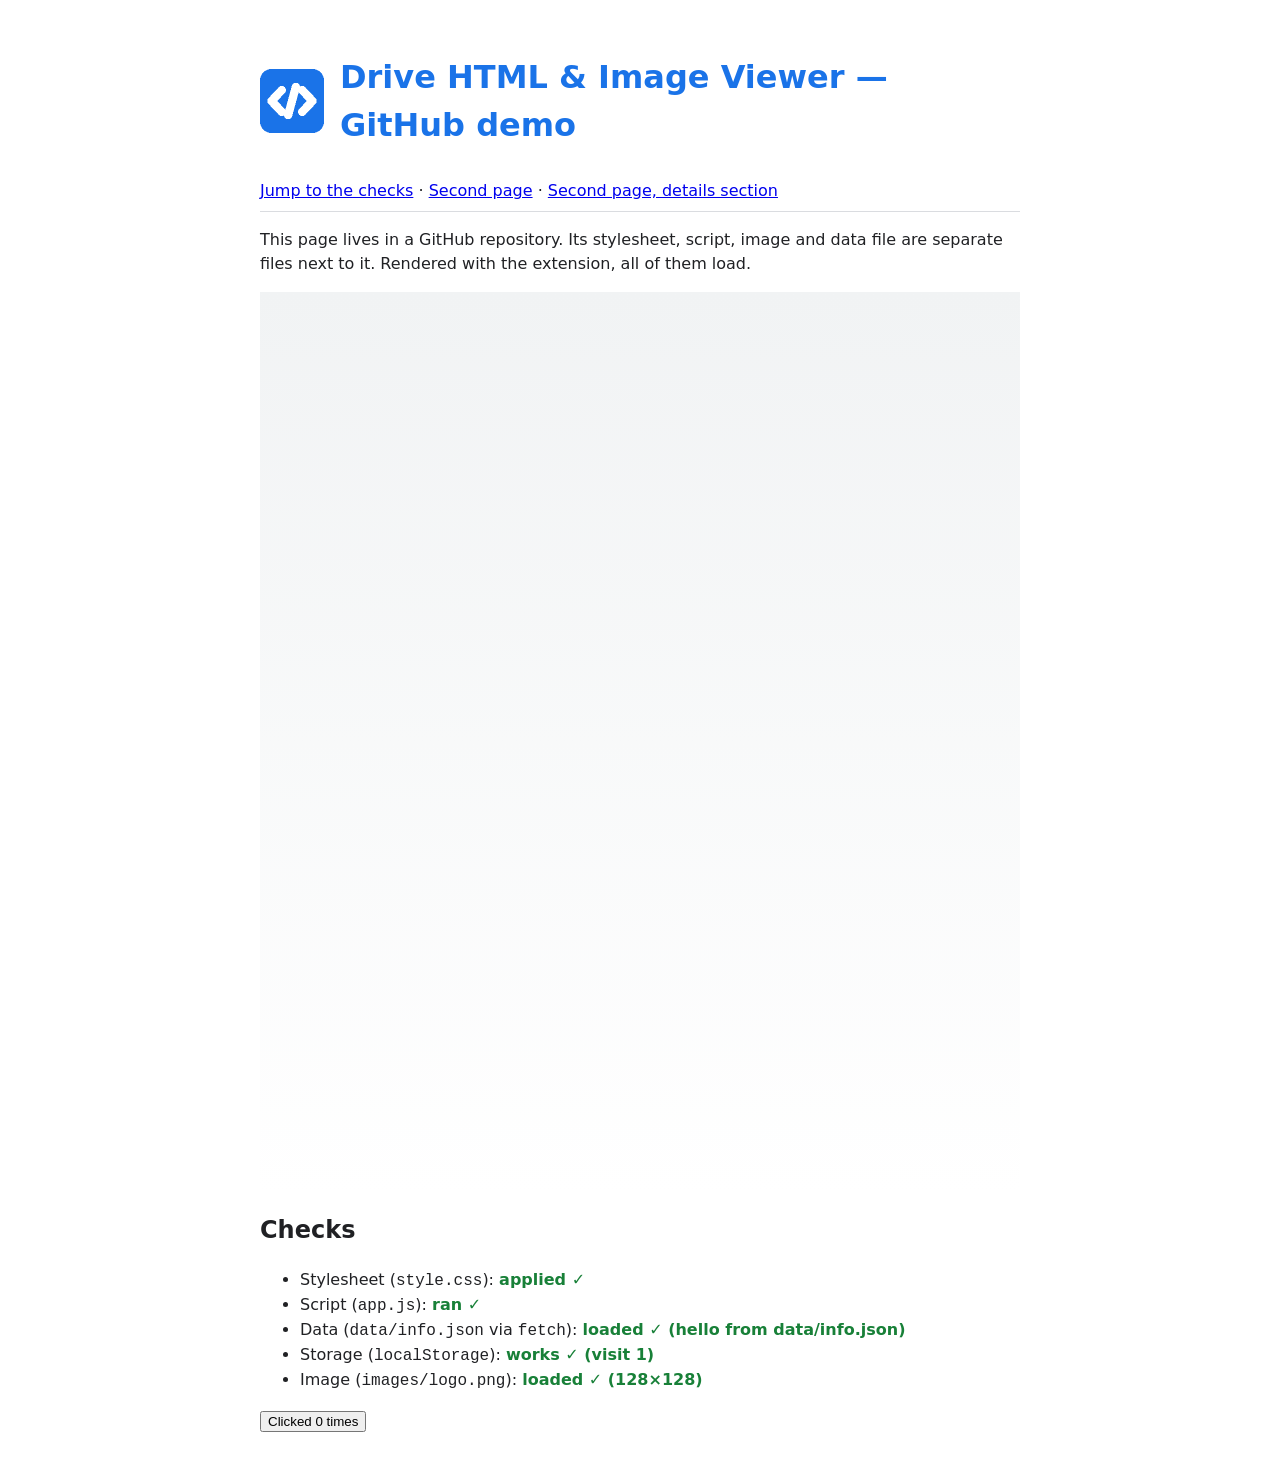
<file: docs/demo/index.html>
<!doctype html>
<html lang="en">
<head>
  <meta charset="utf-8">
  <title>Viewer demo — home</title>
  <link rel="stylesheet" href="style.css">
</head>
<body>
  <header>
    <img id="logo" src="images/logo.png" alt="Logo" width="64" height="64">
    <h1>Drive HTML &amp; Image Viewer — GitHub demo</h1>
  </header>
  <nav>
    <a href="#checks">Jump to the checks</a> ·
    <a href="second.html">Second page</a> ·
    <a href="second.html#details">Second page, details section</a>
  </nav>
  <p>This page lives in a GitHub repository. Its stylesheet, script, image and data file are separate files
     next to it. Rendered with the extension, all of them load.</p>
  <div class="spacer"></div>
  <section id="checks">
    <h2>Checks</h2>
    <ul>
      <li>Stylesheet (<code>style.css</code>): <span class="css-check">not applied</span></li>
      <li>Script (<code>app.js</code>): <span id="script-check">did not run</span></li>
      <li>Data (<code>data/info.json</code> via <code>fetch</code>): <span id="fetch-check">not loaded</span></li>
      <li>Storage (<code>localStorage</code>): <span id="storage-check">not available</span></li>
      <li>Image (<code>images/logo.png</code>): <span id="image-check">not loaded</span></li>
    </ul>
    <button id="counter" type="button">Clicked 0 times</button>
  </section>
  <script src="app.js"></script>
</body>
</html>
</file>
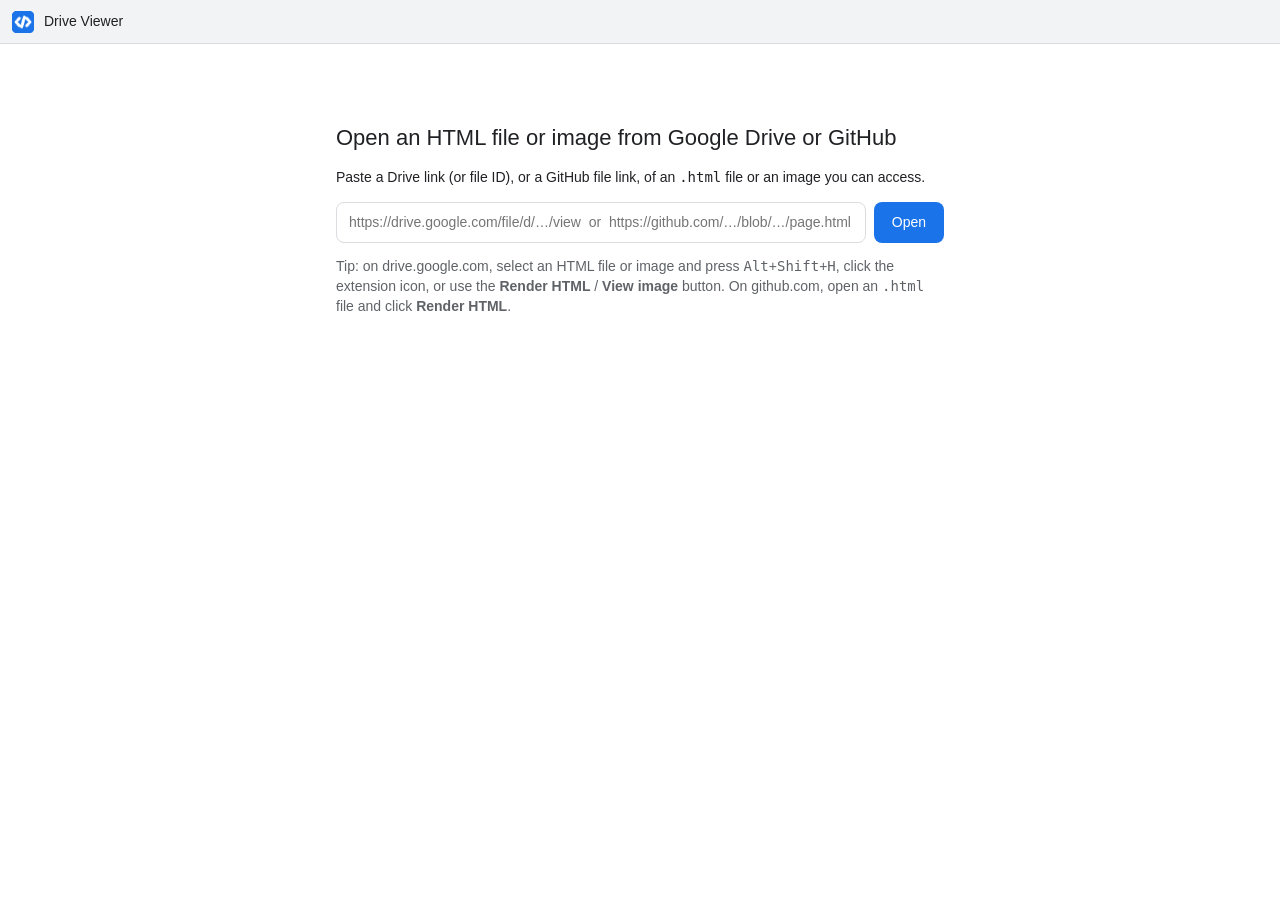
<file: extension/viewer.html>
<!doctype html>
<html lang="en">
<head>
  <meta charset="utf-8">
  <title>Drive Viewer</title>
  <link rel="icon" href="icons/icon48.png">
  <link rel="stylesheet" href="viewer.css">
</head>
<body>
  <header id="bar">
    <img src="icons/icon48.png" alt="" class="logo">
    <span id="file-name">Drive Viewer</span>
    <span id="status"></span>
    <span class="spacer"></span>
    <button id="toggle-source" type="button" hidden>View source</button>
    <button id="reload" type="button" hidden>Reload</button>
    <a id="open-drive" target="_blank" rel="noopener" hidden>Open in Drive</a>
  </header>

  <main id="picker" hidden>
    <h1>Open an HTML file or image from Google Drive or GitHub</h1>
    <p>Paste a Drive link (or file ID), or a GitHub file link, of an <code>.html</code> file or an image you can access.</p>
    <form id="picker-form">
      <input id="picker-input" type="text" placeholder="https://drive.google.com/file/d/…/view  or  https://github.com/…/blob/…/page.html" autofocus required>
      <button type="submit">Open</button>
    </form>
    <p class="hint">Tip: on drive.google.com, select an HTML file or image and press <kbd>Alt</kbd>+<kbd>Shift</kbd>+<kbd>H</kbd>, click the extension icon, or use the <b>Render HTML</b> / <b>View image</b> button. On github.com, open an <code>.html</code> file and click <b>Render HTML</b>.</p>
  </main>

  <div id="error" hidden></div>
  <pre id="source" hidden></pre>
  <div id="image-view" class="fit" hidden><img id="image" alt="" title="Click to toggle fit / actual size"></div>
  <iframe id="frame" src="sandbox.html" title="Rendered HTML" hidden></iframe>

  <script src="viewer.js"></script>
</body>
</html>
</file>
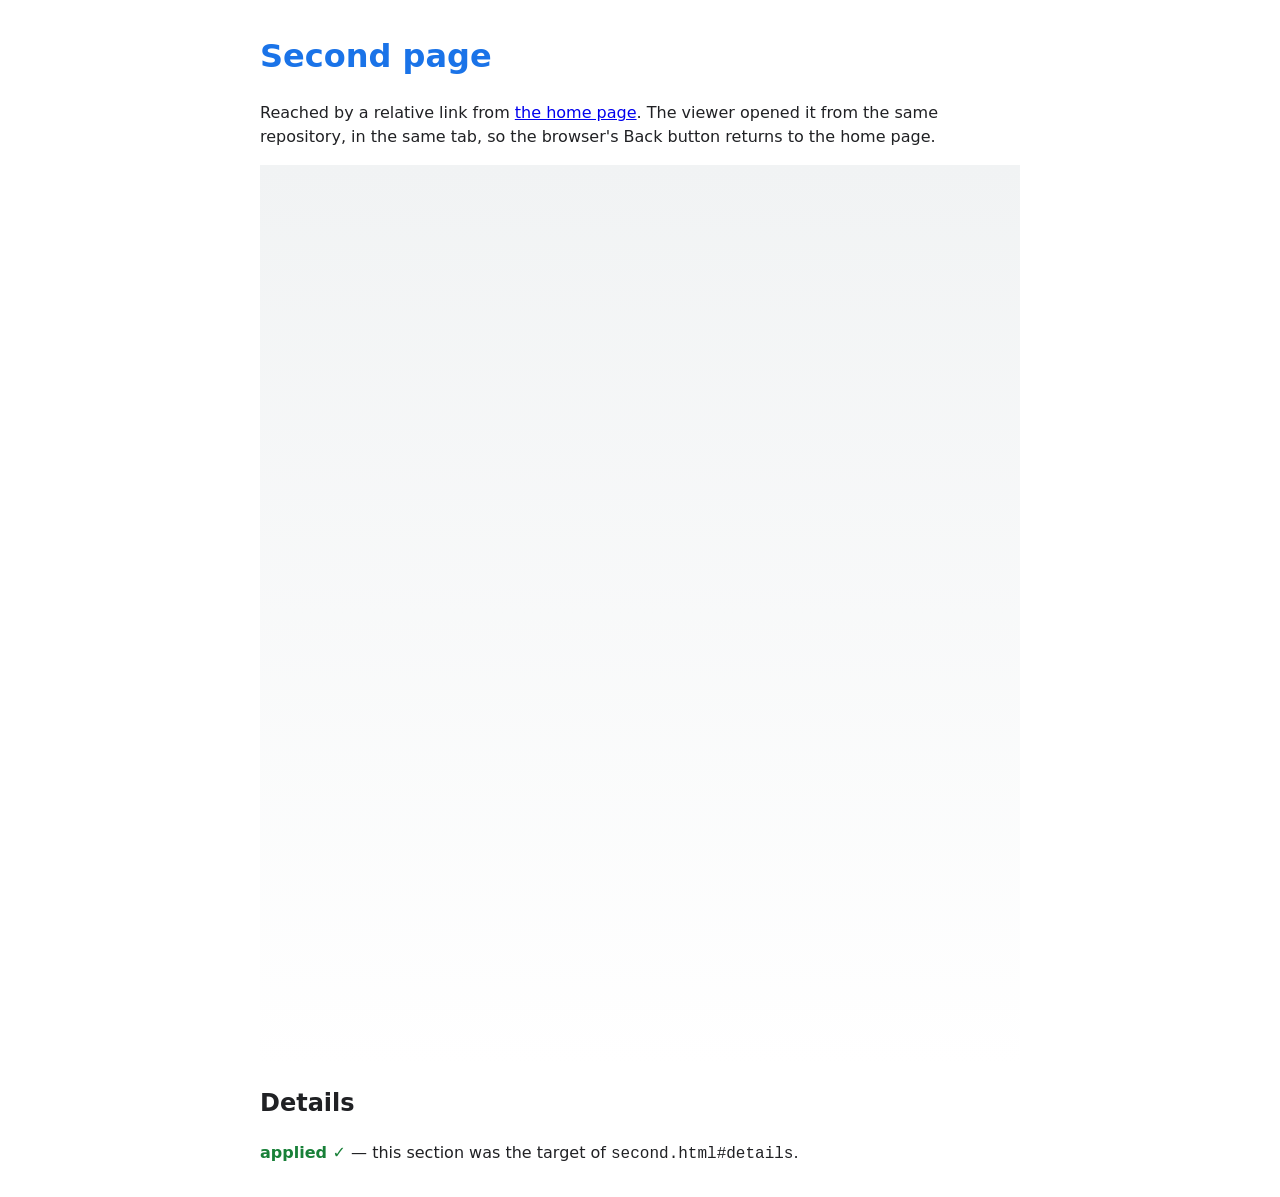
<file: docs/demo/second.html>
<!doctype html>
<html lang="en">
<head>
  <meta charset="utf-8">
  <title>Viewer demo — second page</title>
  <link rel="stylesheet" href="style.css">
</head>
<body>
  <h1>Second page</h1>
  <p>Reached by a relative link from <a href="index.html">the home page</a>. The viewer opened it from the same
     repository, in the same tab, so the browser's Back button returns to the home page.</p>
  <div class="spacer"></div>
  <section id="details">
    <h2>Details</h2>
    <p><span class="css-check">not applied</span> — this section was the target of <code>second.html#details</code>.</p>
  </section>
</body>
</html>
</file>
<file: docs/demo/style.css>
body { font: 16px/1.5 system-ui, sans-serif; max-width: 760px; margin: 32px auto; padding: 0 16px; color: #202124; }
header { display: flex; align-items: center; gap: 16px; }
h1 { color: #1a73e8; }
nav { padding: 8px 0; border-bottom: 1px solid #dadce0; }
.spacer { height: 900px; background: linear-gradient(#f1f3f4, #fff); }
.css-check { font-size: 0; }
.css-check::after { content: "applied ✓"; font-size: 16px; color: #188038; font-weight: 600; }
.ok { color: #188038; font-weight: 600; }
.fail { color: #d93025; font-weight: 600; }
</file>
<file: extension/viewer.css>
:root {
  --bar-bg: #f1f3f4;
  --bar-fg: #202124;
  --muted: #5f6368;
  --accent: #1a73e8;
  --border: #dadce0;
  --page-bg: #ffffff;
  --check: #e8eaed;
}
@media (prefers-color-scheme: dark) {
  :root {
    --bar-bg: #292a2d;
    --bar-fg: #e8eaed;
    --muted: #9aa0a6;
    --accent: #8ab4f8;
    --border: #3c4043;
    --page-bg: #202124;
    --check: #2d2e31;
  }
}
* { box-sizing: border-box; }
html, body { height: 100%; margin: 0; }
body {
  display: flex;
  flex-direction: column;
  background: var(--page-bg);
  color: var(--bar-fg);
  font: 14px/1.4 "Google Sans", Roboto, Arial, sans-serif;
}
#bar {
  display: flex;
  align-items: center;
  gap: 10px;
  height: 44px;
  padding: 0 12px;
  background: var(--bar-bg);
  border-bottom: 1px solid var(--border);
  flex: none;
}
.logo { width: 22px; height: 22px; }
#file-name { font-weight: 500; white-space: nowrap; overflow: hidden; text-overflow: ellipsis; }
#status { color: var(--muted); white-space: nowrap; }
.spacer { flex: 1; }
#bar button, #bar a {
  padding: 6px 12px;
  border: 1px solid var(--border);
  border-radius: 16px;
  background: transparent;
  color: var(--accent);
  font: inherit;
  text-decoration: none;
  cursor: pointer;
  white-space: nowrap;
}
#bar button:hover, #bar a:hover { background: rgba(26, 115, 232, 0.08); }
#frame { flex: 1; width: 100%; border: 0; background: #fff; }
#source {
  flex: 1;
  margin: 0;
  padding: 16px;
  overflow: auto;
  font: 12px/1.5 ui-monospace, Menlo, monospace;
  white-space: pre-wrap;
  word-break: break-word;
}
#picker { max-width: 640px; margin: 64px auto; padding: 0 16px; }
#picker h1 { font-size: 22px; font-weight: 500; }
#picker-form { display: flex; gap: 8px; }
#picker-input {
  flex: 1;
  min-width: 0;
  padding: 10px 12px;
  border: 1px solid var(--border);
  border-radius: 8px;
  background: transparent;
  color: inherit;
  font: inherit;
}
#picker-form button {
  padding: 10px 18px;
  border: 0;
  border-radius: 8px;
  background: var(--accent);
  color: var(--page-bg);
  font: inherit;
  font-weight: 500;
  cursor: pointer;
}
.hint { color: var(--muted); }
#error {
  max-width: 720px;
  margin: 48px auto;
  padding: 16px 20px;
  border: 1px solid #f28b82;
  border-radius: 8px;
  white-space: pre-wrap;
}
[hidden] { display: none !important; }
#image-view {
  flex: 1;
  min-height: 0;
  overflow: auto;
  display: flex;
  padding: 16px;
  /* Checkerboard so transparent areas are visible. */
  background: conic-gradient(var(--check) 25%, transparent 0 50%, var(--check) 0 75%, transparent 0) 0 0 / 20px 20px;
}
#image { margin: auto; flex: none; cursor: zoom-out; }
#image-view.fit #image { max-width: 100%; max-height: 100%; object-fit: contain; cursor: zoom-in; }
</file>
